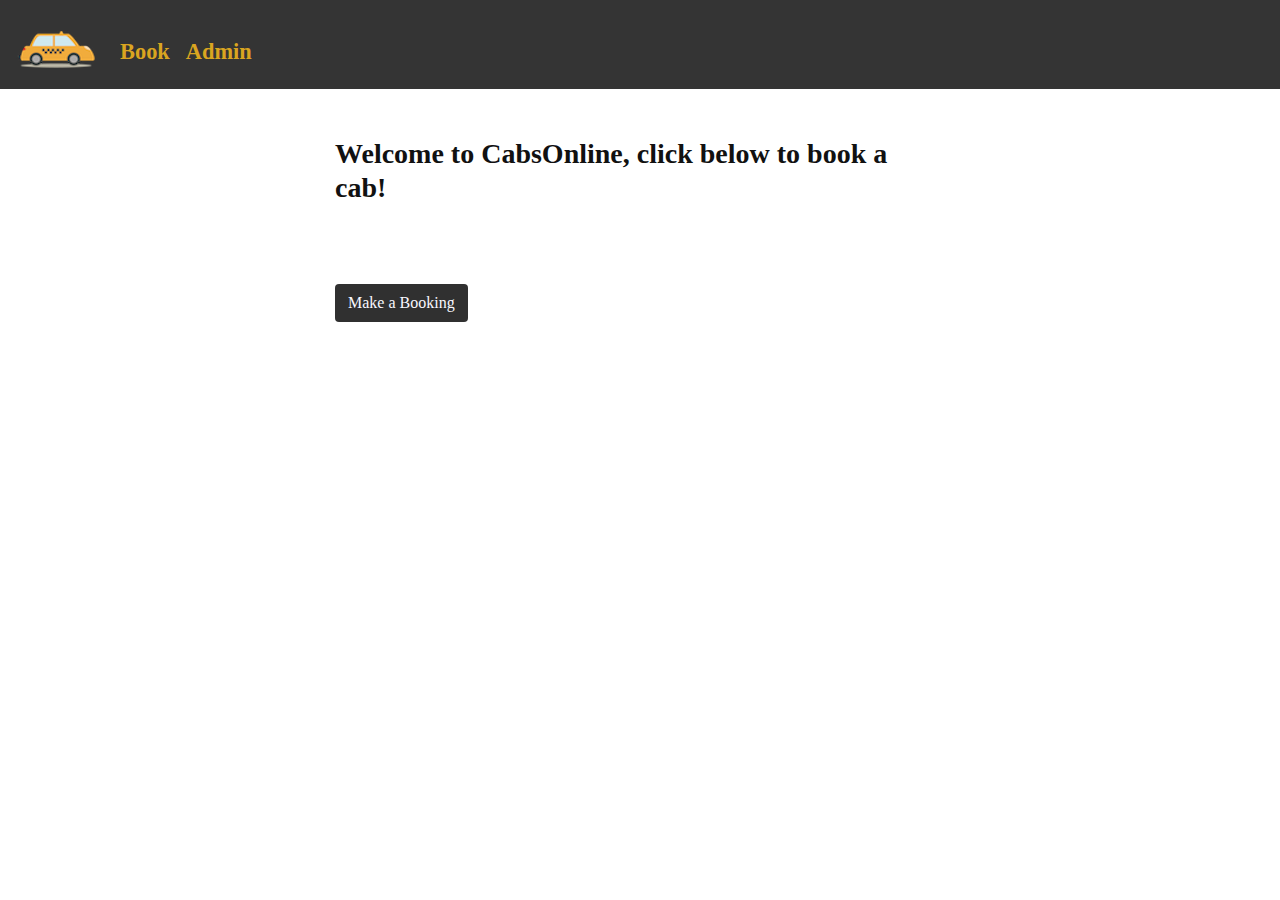
<file: index.html>
<!DOCTYPE html>
<!--ID: 15905324-->
<!--This file is the index page for the system-->
<html lang="en">
<head>
    <meta charset="UTF-8">
    <link rel="stylesheet" href="https://maxcdn.bootstrapcdn.com/bootstrap/4.0.0/css/bootstrap.min.css">
    <link rel="stylesheet" href="custom.css">
    <script src="https://ajax.googleapis.com/ajax/libs/jquery/3.3.1/jquery.min.js"></script>
    <script src="https://cdnjs.cloudflare.com/ajax/libs/popper.js/1.12.9/umd/popper.min.js"></script>
    <script src="https://maxcdn.bootstrapcdn.com/bootstrap/4.0.0/js/bootstrap.min.js"></script>
    <script type="text/javascript" src="xhr.js"></script>
    <script type="text/javascript" src="probook.js"></script>
    <title>Home</title>
</head>
<body>
<nav class="navbar navbar-expand-sm navbar-custom">
    <ul class="navbar-nav">
        <li class="nav-item">
            <h2 class="navbar-brand brand-name">
                <a href="index.html"><img class="img-responsive2"
                                          src="taxi.png"></a>
            </h2>
        </li>
        <li class="nav-item">
            <a class="nav-link" id="item2" href="booking.php">Book</a>
        </li>
        <li class="nav-item">
            <a class="nav-link" id="item1" href="admin.html">Admin</a>
        </li>
    </ul>
</nav>
<div class = "container mydiv col-lg-6">
    </br>
    </br>
    <h3><strong>Welcome to CabsOnline, click below to book a cab!</strong></h3>
    </br>
    </br>
    </br>
    <button type="button" class="btn btn-special" onclick="window.location.href='booking.php'">Make a Booking</button>
</br>
    </br>
    </br>
    </br>
    <div id="place">

    </div>
</div>
</body>
</html>
</file>
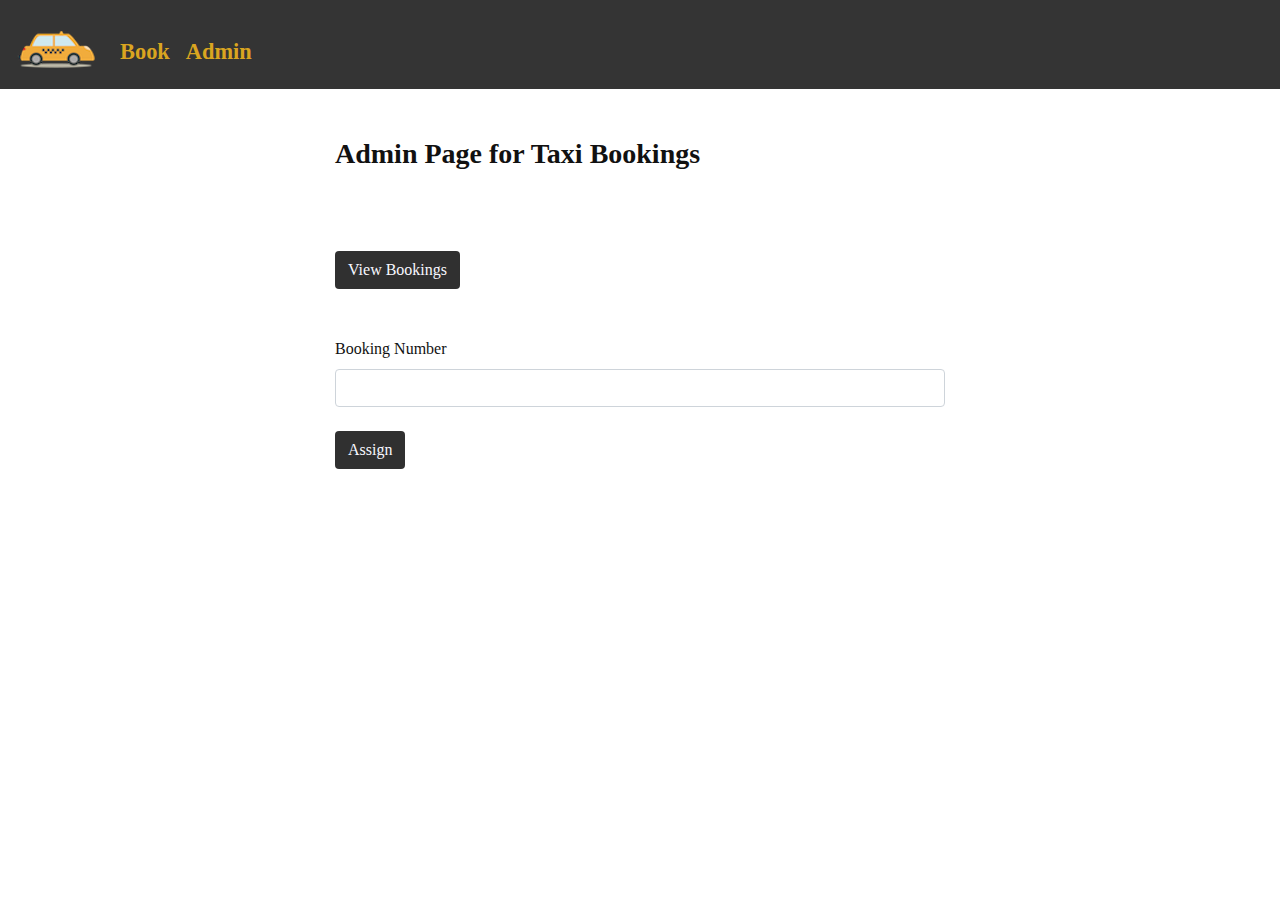
<file: admin.html>
<!DOCTYPE html>
<html lang="en">
<!--ID: 15905324-->
<!--This file is the UI for the admin page where admins can view and assign taxis-->
<head>
    <meta charset="UTF-8">
    <link rel="stylesheet" href="https://maxcdn.bootstrapcdn.com/bootstrap/4.0.0/css/bootstrap.min.css">
    <link rel="stylesheet" href="custom.css">
    <script src="https://ajax.googleapis.com/ajax/libs/jquery/3.3.1/jquery.min.js"></script>
    <script src="https://cdnjs.cloudflare.com/ajax/libs/popper.js/1.12.9/umd/popper.min.js"></script>
    <script src="https://maxcdn.bootstrapcdn.com/bootstrap/4.0.0/js/bootstrap.min.js"></script>
    <script type="text/javascript" src="xhr.js"></script>
    <script type="text/javascript" src="probook.js"></script>
    <title>Admin</title>
</head>
<body>
<!--Creation of navigation bar-->
<nav class="navbar navbar-expand-sm navbar-custom">
    <ul class="navbar-nav">
        <li class="nav-item">
            <h2 class="navbar-brand brand-name">
                <a href="index.html"><img class="img-responsive2"
                                          src="taxi.png"></a>
            </h2>
        </li>
        <li class="nav-item">
            <a class="nav-link" id="item1" href="booking.php">Book</a>
        </li>
        <li class="nav-item">
            <a class="nav-link" id="item2" href="admin.html">Admin</a>
        </li>
    </ul>
</nav>
<!--Making a container to make the fields smaller-->
<div class = "container mydiv col-lg-6">
    </br>
    </br>
    <h3><strong>Admin Page for Taxi Bookings</strong></h3>
    </br>
    </br>
    </br>
    <button type="button" class="btn btn-special" onclick="showall()">View Bookings</button>
    </br>
    </br>
    <div id="place">

    </div>
    </br>
    <div class="form-group" onsubmit="assign(); return false;">
        <form id = "formy">
        <label for="bnum">Booking Number</label>
        <input type="bnum" class="form-control" id="bnum" name="bnum" required="required" >
        </br>
        <button type="submit" class="btn btn-special">Assign</button>
        </form>
    </div>
</div>
</body>
</html>
</file>
<file: custom.css>
/*
ID: 15905324
This file contains css classes and ID assignments to customize the look of the website
 */

.nav-item{
    color: aliceblue;
    padding-top: 17px;
    padding-bottom: 0px;
}
.img-responsive2 {
    height: auto;
    width: auto;
    max-height: 72px;
    max-width: 250px;
}
.navbar-custom {
    background-color: rgba(41, 41, 41, 0.95);
    font-family: Georgia, serif;
    font-weight: bold;
}
.navbar-default {
    background: #000000;
}
#item1, #item2, #item3{
    padding-top: 10px;
    color: goldenrod;
    font-size: 1.4em;
}

.btn-special{
    background-color: rgba(17, 17, 17, 0.87);
    color: ghostwhite;
    font-family: Georgia, serif;
}

.mydiv{
    color: #111111;
    font-family: Georgia, serif;
}

.mybrand{
    color: aliceblue;
    padding-bottom: 0;
    margin: 0;
}

.mytable{
    background-color: rgba(17, 17, 17, 0.8);
    color: goldenrod;
}
</file>
